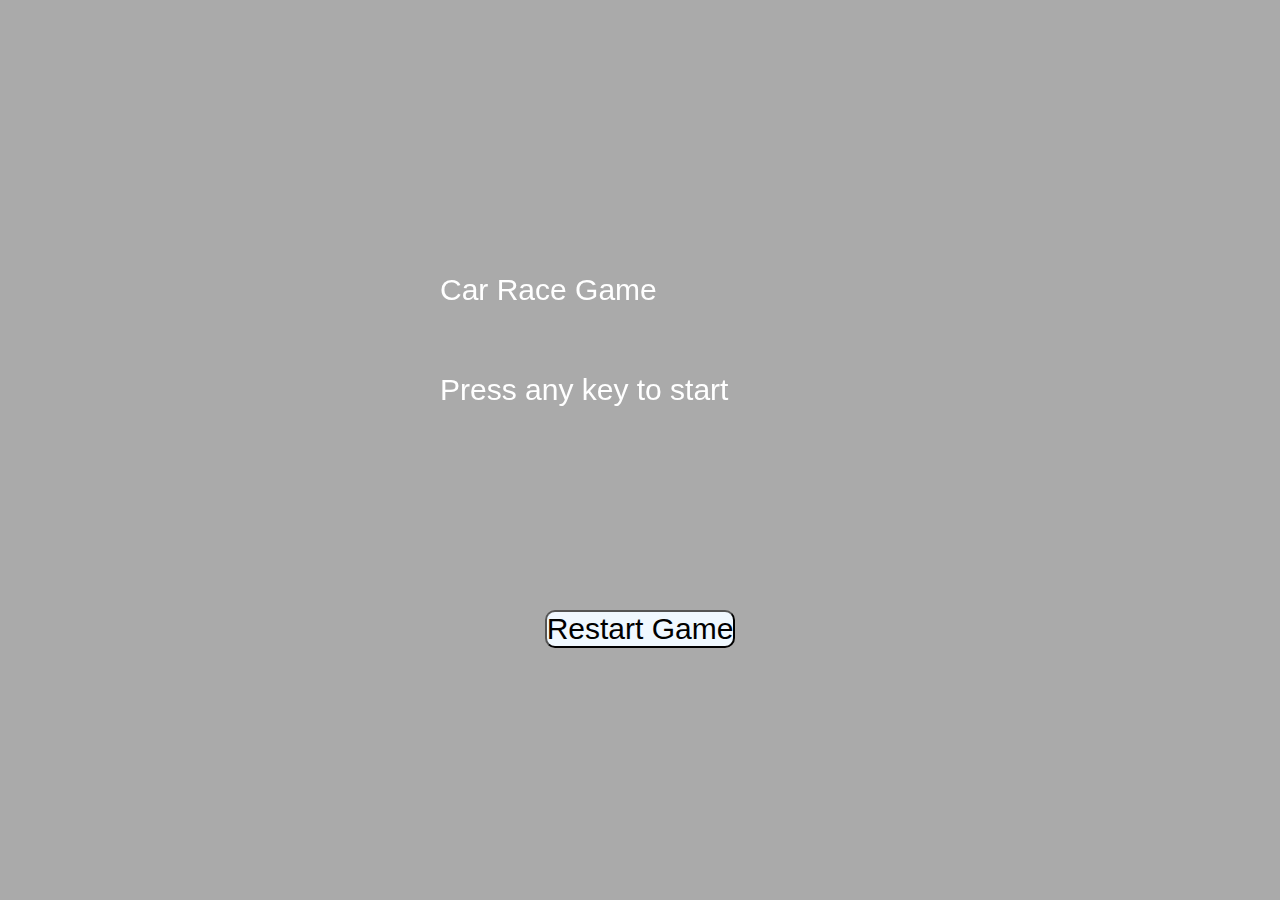
<file: index.html>
<!DOCTYPE html>
<html lang="en">
<head>
  <meta charset="UTF-8">
  <meta name="viewport" content="width=device-width, initial-scale=1.0">
  <link rel="stylesheet" href="./style.css">
  <title>Racing Game</title>
</head>
<body>
  <canvas id="canvas" width="400" height="500"></canvas>
  <button id="restartButton">Restart Game</button>
  <script src="./app.js"></script>
  <script src="./car.js"></script>
</body>
</html>
</file>
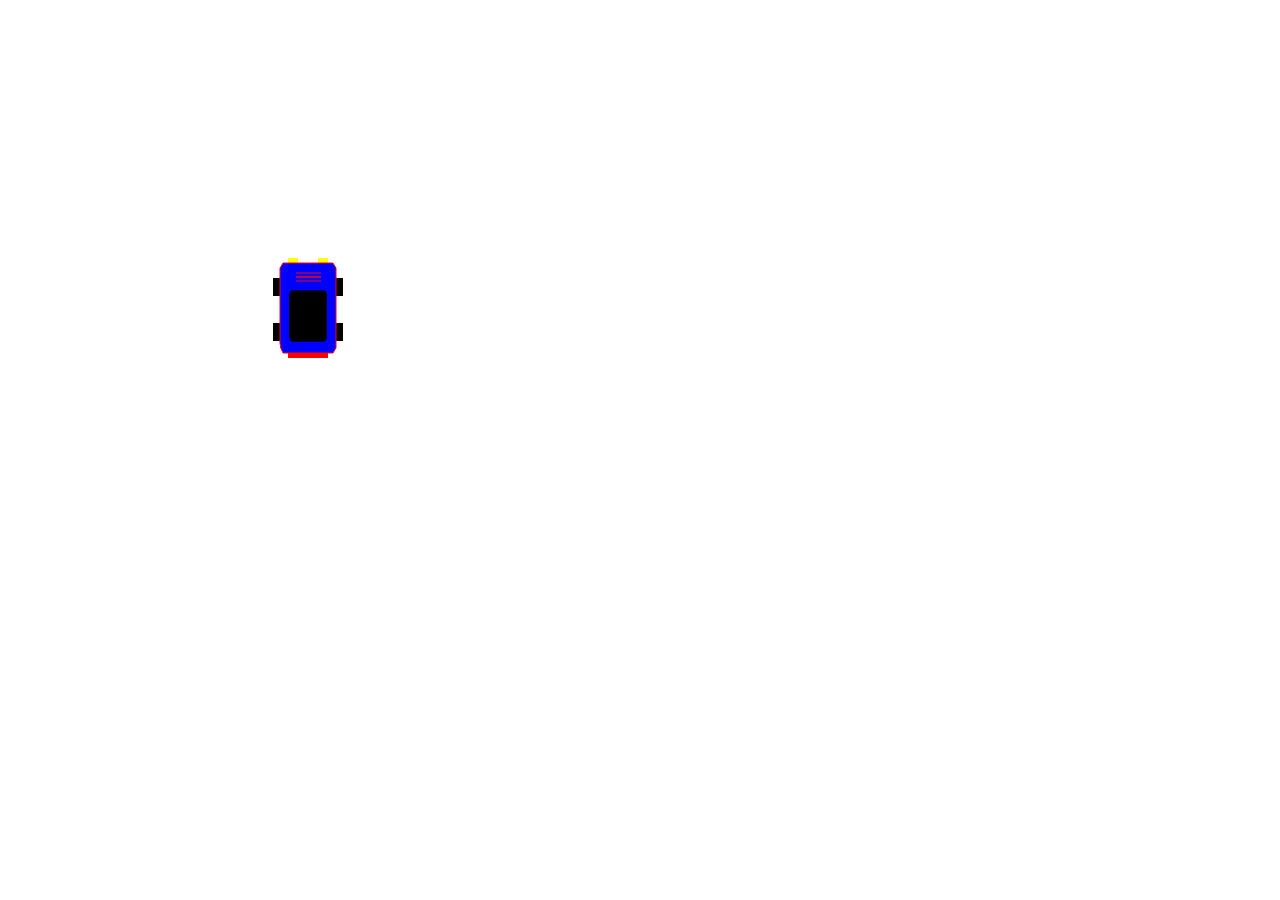
<file: car.html>
<!DOCTYPE html>
<html lang="en">
<head>
    <meta charset="UTF-8">
    <meta name="viewport" content="width=device-width, initial-scale=1.0">
    <title>Document</title>

</head>
<body>
    <canvas id="test" width="600" height="600"></canvas>
    <script>
        var c =document.getElementById("test");
        var ct = c.getContext("2d");
function car(){
        ct.beginPath();
        ct.rect(280,345,40,5);
        ct.fillStyle="red";
        ct.fill();

        ct.beginPath();
        ct.rect(265,315,70,18);
        ct.fillStyle="black";
        ct.fill();

        ct.beginPath();
        ct.rect(265,270,70,18);
        ct.fillStyle="black";
        ct.fill();

        ct.beginPath();
        ct.rect(280,250,10,5);
        ct.fillStyle="yellow";
        ct.fill();

        ct.beginPath();
        ct.rect(310,250,10,5);
        ct.fillStyle="yellow";
        ct.fill();

        ct.beginPath();
        ct.moveTo(275,255);
        ct.lineTo(325,255);
        ct.quadraticCurveTo(325, 255, 328, 260);
        ct.lineTo(328,340);
        ct.quadraticCurveTo(328, 340,325, 345);
        ct.lineTo(275,345);
        ct.quadraticCurveTo(272, 340,272, 335);
        ct.lineTo(272,260);
        ct.quadraticCurveTo(272,260,275, 255);
        ct.closePath();
        ct.fillStyle="blue";
        ct.fill();
        ct.strokeStyle="red";
        ct.stroke();
}


function rectcar(){
        ct.beginPath();
        ct.moveTo(275,255);
        ct.lineTo(325,255);
        ct.quadraticCurveTo(325, 255, 328, 260);
        ct.lineTo(328,340);
        ct.quadraticCurveTo(328, 340,325, 345);
        ct.lineTo(275,345);
        ct.quadraticCurveTo(272, 340,272, 335);
        ct.lineTo(272,260);
        ct.quadraticCurveTo(272,260,275, 255);
        ct.closePath();
        ct.fillStyle="black";
        ct.fill();
        ct.strokeStyle="black";
        ct.stroke();
        ct.fill();
        }
function tlinecar(){
        ct.beginPath();
        ct.moveTo(288,265);
        ct.lineTo(313,265);
        ct.stroke();
        ct.beginPath();
        ct.moveTo(288,269);
        ct.lineTo(313,269);
        ct.stroke();
        ct.moveTo(288,273);
        ct.lineTo(313,273);
        ct.stroke();
        }

function tcar(){
    ct.setTransform(1,0,0,1,0,0);
    ct.translate(102,140);
    ct.scale(0.66,0.56);
    rectcar();

}
function imgcar(){
    car();
    tlinecar();
    tcar();
    bcar();
}
imgcar();
    </script>
</body>
</html>
</file>
<file: style.css>
*,
*::before,
*::after {
  margin: 0;
	padding: 0;
  box-sizing: border-box;
}
body {
  margin-top: 100px;
  height: 100%;
  display: grid;
  place-items: center;
  background-color: #aaa;
}
button {
  margin: 10px;
  font-size: 30px;
  border-radius: 10px;
  outline: none;
  background-color: aliceblue;
}
</file>
